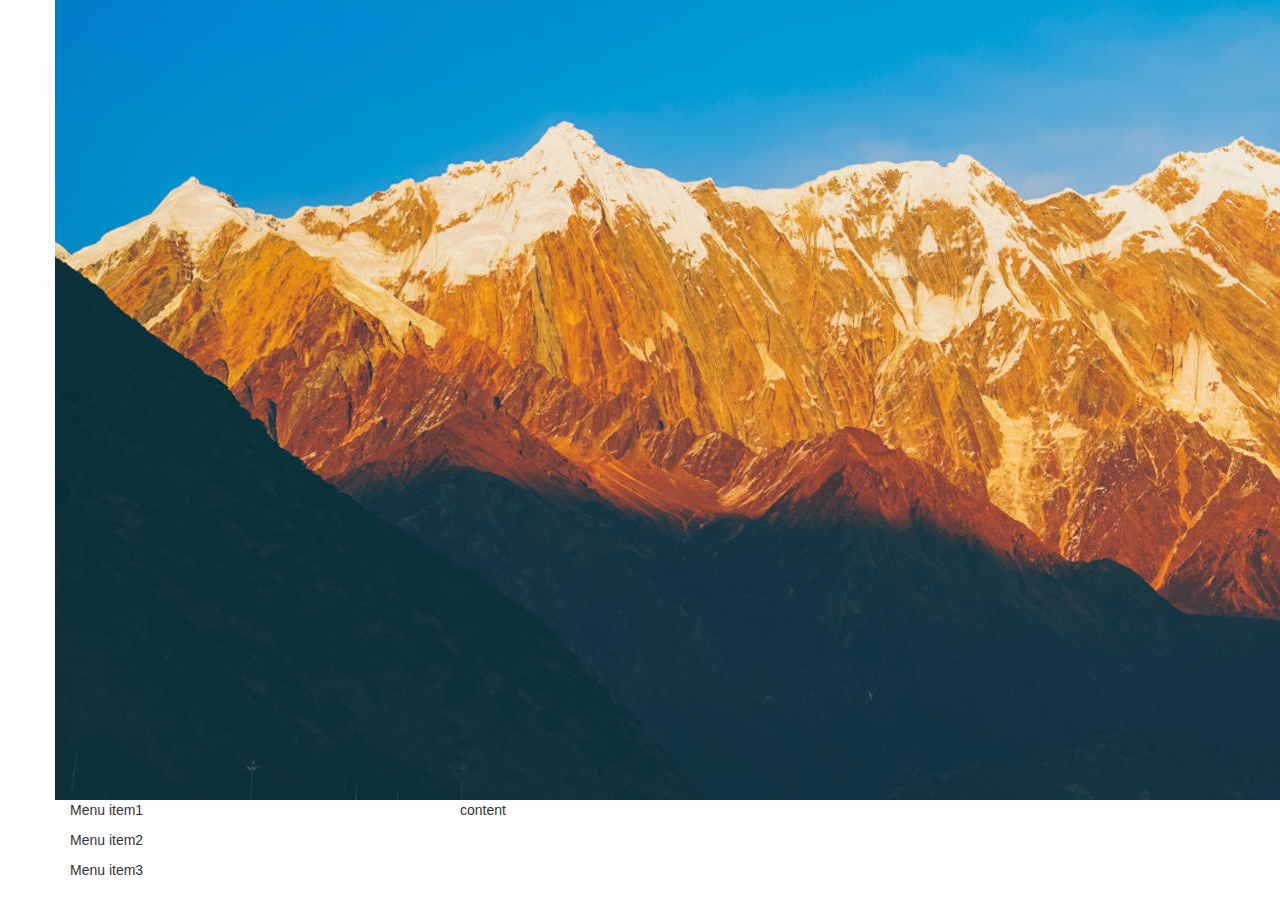
<file: session2/bootstrap  Exercise/singalpage.html>
<!DOCTYPE html>
<html lang="en">
<head>
  <title>Bootstrap</title>
  <link rel="stylesheet" href="css/bootstrap.min.css">
  <script src="js/jquery-2.1.4.min.js"></script>
  <script src="js/bootstrap.min.js"></script>
</head>
<body>

<div class="container">
 <div class="row">
     <img class="img" src="images/banner.jpeg" alt="">
 </div>
 <div class="row">
 <div class="col-lg-4">
<p>Menu item1</p>
<p>Menu item2</p>
<p>Menu item3</p>
 </div>
 <div class="col-lg-8">
<p>content</p>
 </div>
 </div>
</div><!-- content container -->

</body>
</html>
</file>
